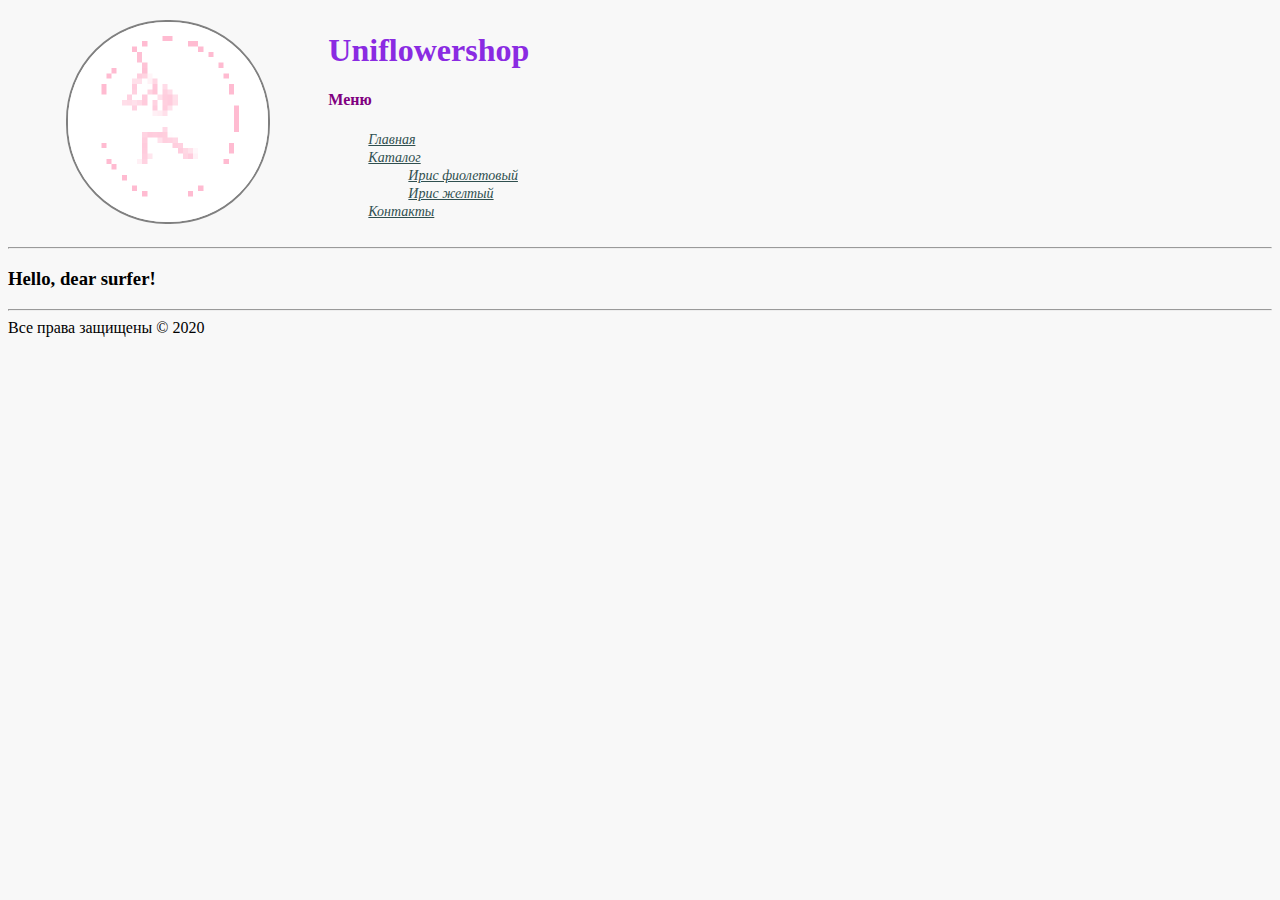
<file: index.html>
<!DOCTYPE html>
<html lang="en">

<head>
    <meta charset="UTF-8">
    <title>Главная станица</title>
    <link rel="stylesheet" href="style.css"> </head>

<body>
    <div class="header">
        <table style="width: 50%">
            <tr>
                <td style="text-align: center"><img src="img/logo.png" alt="logo" class="logo"></td>
                <td>
                    <h1 style="color: blueviolet">Uniflowershop</h1>
                    <h4 style="color: purple">Меню</h4>
                    <ul class="menu">
                        <li><a class="menu_link" href="index.html">Главная</a> </li>
                        <li><a class="menu_link" href="catalog.html">Каталог</a>
                            <ul class="submenu">
                                <li><a class="menu_link" href="catalog/IrisPurple.html">Ирис фиолетовый</a></li>
                                <li><a class="menu_link" href="catalog/IrisYellow.html">Ирис желтый</a></li>
                            </ul>
                        </li>
                        <li><a class="menu_link" href="contacts.html">Контакты</a></li>
                    </ul>
                </td>
            </tr>
        </table>
        <hr> </div>
        <div>    <h3>Hello, dear surfer!</h3></div>

    <div class="footer">
        <hr>
        <footer>Все права защищены &copy;&nbsp;2020</footer>
    </div>
</body>

</html>
</file>
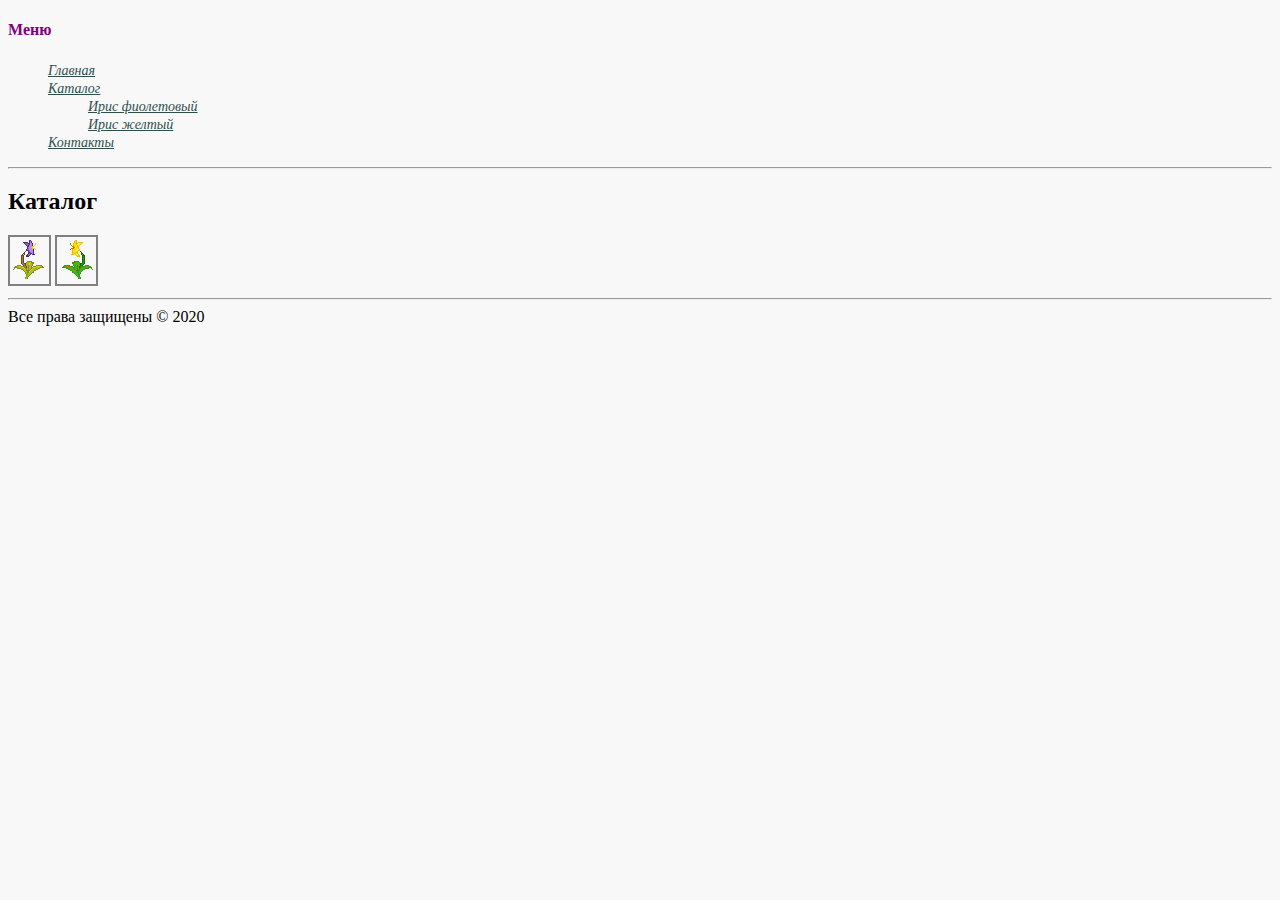
<file: catalog.html>
<!DOCTYPE html>
<html lang="en">

<head>
    <meta charset="UTF-8">
    <title>Каталог</title>
    <link rel="stylesheet" href="style.css"> </head>

<body>
    <div class="header">
        <h4 style="color: purple">Меню</h4>
        <ul class="menu">
            <li><a class="menu_link" href="index.html">Главная</a> </li>
            <li><a class="menu_link" href="catalog.html">Каталог</a>
                <ul class="submenu">
                    <li><a class="menu_link" href="catalog/IrisPurple.html">Ирис фиолетовый</a></li>
                    <li><a class="menu_link" href="catalog/IrisYellow.html">Ирис желтый</a></li>
                </ul>
            </li>
            <li><a class="menu_link" href="contacts.html">Контакты</a></li>
        </ul>
        <hr> </div>
    <div>
        <h2>Каталог</h2>
        <a href="catalog/IrisPurple.html" target="_blank"> <img src="img/IrisPurple.png" alt="IrisPurple"></a>
        <a href="catalog/IrisYellow.html" target="_blank"> <img src="img/IrisYellow.png" alt="IrisYellow"></a>
    </div>
    <div class="footer">
        <hr>
        <footer>Все права защищены &copy;&nbsp;2020</footer>
    </div>
</body>

</html>
</file>
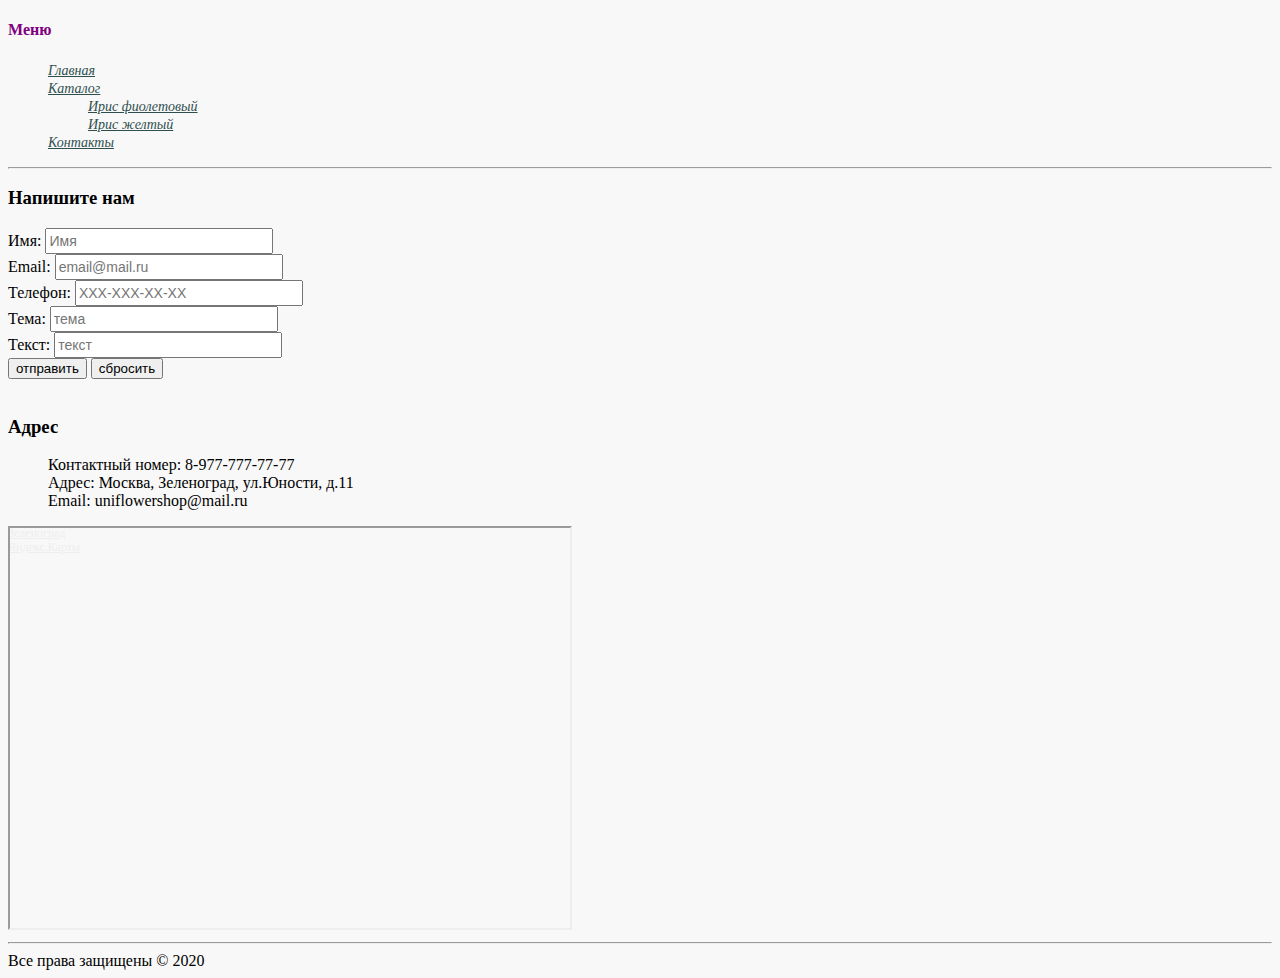
<file: contacts.html>
<!DOCTYPE html>
<html lang="en">

<head>
    <meta charset="UTF-8">
    <title>Контакты</title>
    <link rel="stylesheet" href="style.css"> </head>

<body>
    <div class="header">
        <h4 style="color: purple">Меню</h4>
        <ul class="menu">
            <li><a class="menu_link" href="index.html">Главная</a> </li>
            <li><a class="menu_link" href="catalog.html">Каталог</a>
                <ul class="submenu">
                    <li><a class="menu_link" href="catalog/IrisPurple.html">Ирис фиолетовый</a></li>
                    <li><a class="menu_link" href="catalog/IrisYellow.html">Ирис желтый</a></li>
                </ul>
            </li>
            <li><a class="menu_link" href="contacts.html">Контакты</a></li>
        </ul>
        <hr> 
    </div>
    <div><h3>Напишите нам</h3>
    <form action=""> Имя:
        <input type="text" placeholder="Имя" class="input">
        <br> Email:
        <input type="email" placeholder="email@mail.ru" class="input">
        <br> Телефон:
        <input type="tel" placeholder="XXX-XXX-XX-XX" pattern="[0-9]{3}-[0-9]{3}-[0-9]{2}-[0-9]{2}" class="input">
        <br> Тема:
        <input type="text" placeholder="тема" class="input">
        <br> Текст:
        <input type="text" placeholder="текст" class="input">
        <br>
        <input type="submit" value="отправить">
        <input type="reset" value="сбросить"> </form>
    <br>
    <h3>Адрес</h3>
    <ul class="contacts_adres">
        <li>Контактный номер: 8-977-777-77-77</li>
        <li>Адрес: Москва, Зеленоград, ул.Юности, д.11</li>
        <li>Email: uniflowershop@mail.ru</li>
    </ul></div>
    <div style="position:relative;overflow:hidden;"><a href="https://yandex.ru/maps/216/zelenograd/?utm_medium=mapframe&utm_source=maps" style="color:#eee;font-size:12px;position:absolute;top:0px;">Зеленоград</a><a href="https://yandex.ru/maps/216/zelenograd/?from=tabbar&ll=37.226890%2C55.997780&source=serp_navig&utm_medium=mapframe&utm_source=maps&z=16.86" style="color:#eee;font-size:12px;position:absolute;top:14px;">Яндекс.Карты</a>
        <iframe src="https://yandex.ru/map-widget/v1/-/CCUAFLVbxC" width="560" height="400" frameborder="1" allowfullscreen="true" style="position:relative;"></iframe>
    </div>
    <div class="footer">
        <hr>
        <footer>Все права защищены &copy;&nbsp;2020</footer>
    </div>
</body>

</html>
</file>
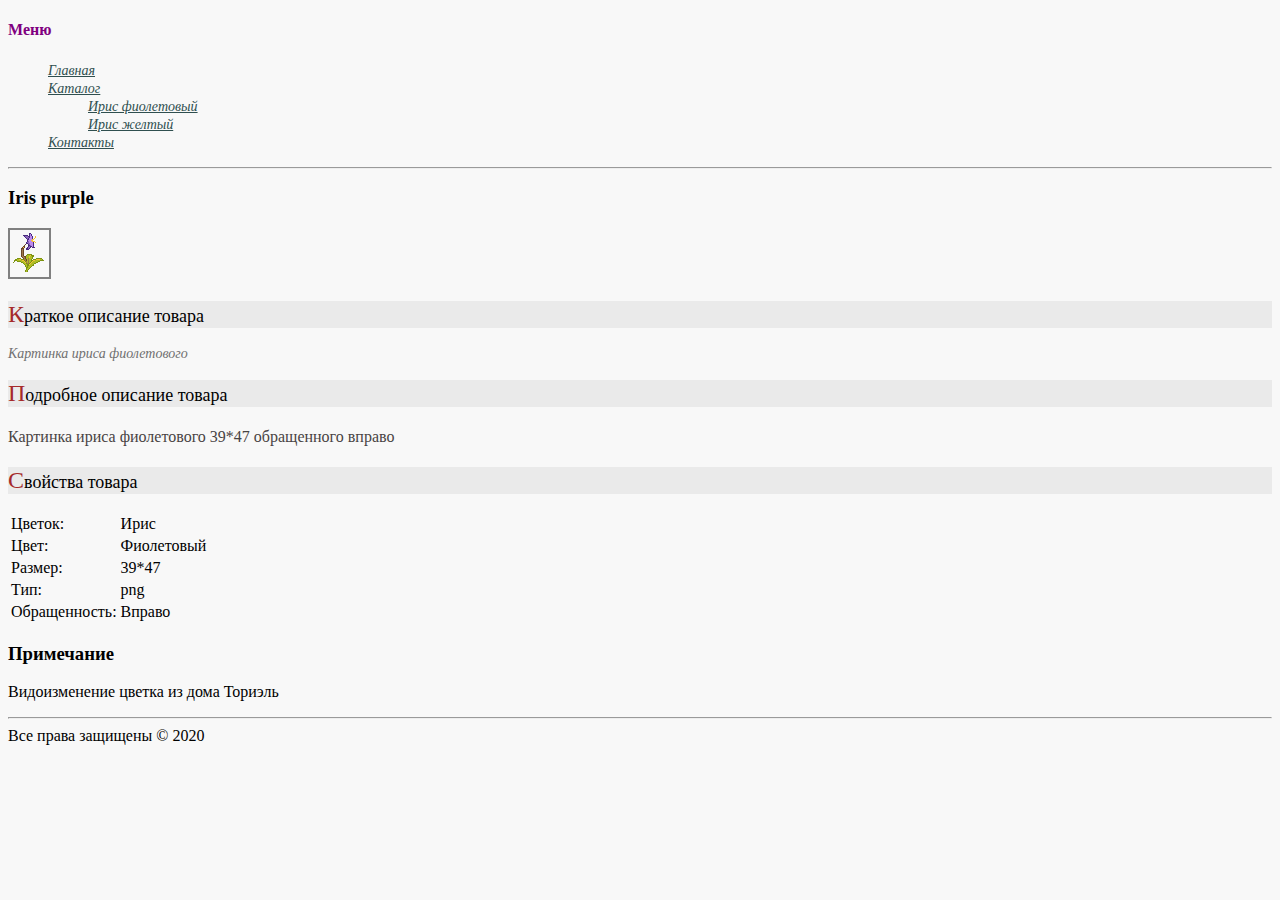
<file: catalog/IrisPurple.html>
<!DOCTYPE html>
<html>

<head>
    <meta charset="UTF-8">
    <title>iris purple</title>
    <link rel="stylesheet" href="../style.css" > </head>

<body>
    <div class="header">
        <h4 style="color: purple">Меню</h4>
        <ul class="menu">
            <li><a class="menu_link" href="../index.html">Главная</a> </li>
            <li><a class="menu_link" href="../catalog.html">Каталог</a>
                <ul class="submenu">
                    <li><a class="menu_link" href="../catalog/IrisPurple.html">Ирис фиолетовый</a></li>
                    <li><a class="menu_link" href="../catalog/IrisYellow.html">Ирис желтый</a></li>
                </ul>
            </li>
            <li><a class="menu_link" href="../contacts.html">Контакты</a></li>
        </ul>
        <hr> </div>
    <div>
        <h3>Iris purple</h3>
        <a href="https://geekbrains.ru/users/4103836" target="_blank"> <img src="../img/IrisPurple.png" alt="IrisPurple"></a>
        <h3 class="short_description_title">Краткое описание товара</h3>
        <p class="short_description">Картинка ириса фиолетового</p>
        <h3 class="long_description_title">Подробное описание товара</h3>
        <p class="long_description">Картинка ириса фиолетового 39*47 обращенного вправо </p>
        <h3 class="characteristics_title">Свойства товара</h3>
        <!--
           <ul class="characteristics">
            <li>Цветок: Ирис</li>
            <li>Цвет: фиолетовый</li>
            <li>Размер изображения: 39*47</li>
            <li>Тип файла: png</li>
            <li>Обращенность: вправо</li>
        </ul>
        -->
                <table>
            <tr>
                <td>Цветок: </td>
                <td>Ирис</td>
            </tr>
            <tr>
                <td>Цвет: </td>
                <td>Фиолетовый</td>
            </tr>
            <tr>
                <td>Размер: </td>
                <td>39*47</td>
            </tr>
            <tr>
                <td>Тип: </td>
                <td>png</td>
            </tr>
            <tr>
                <td>Обращенность: </td>
                <td>Вправо</td>
            </tr>
        </table>
        <h3>Примечание</h3>
        <p class="remark">Видоизменение цветка из дома Ториэль</p>
    </div>
    <div class="footer">
        <hr>
        <footer>Все права защищены &copy;&nbsp;2020</footer>
    </div>
</body>

</html>
</file>
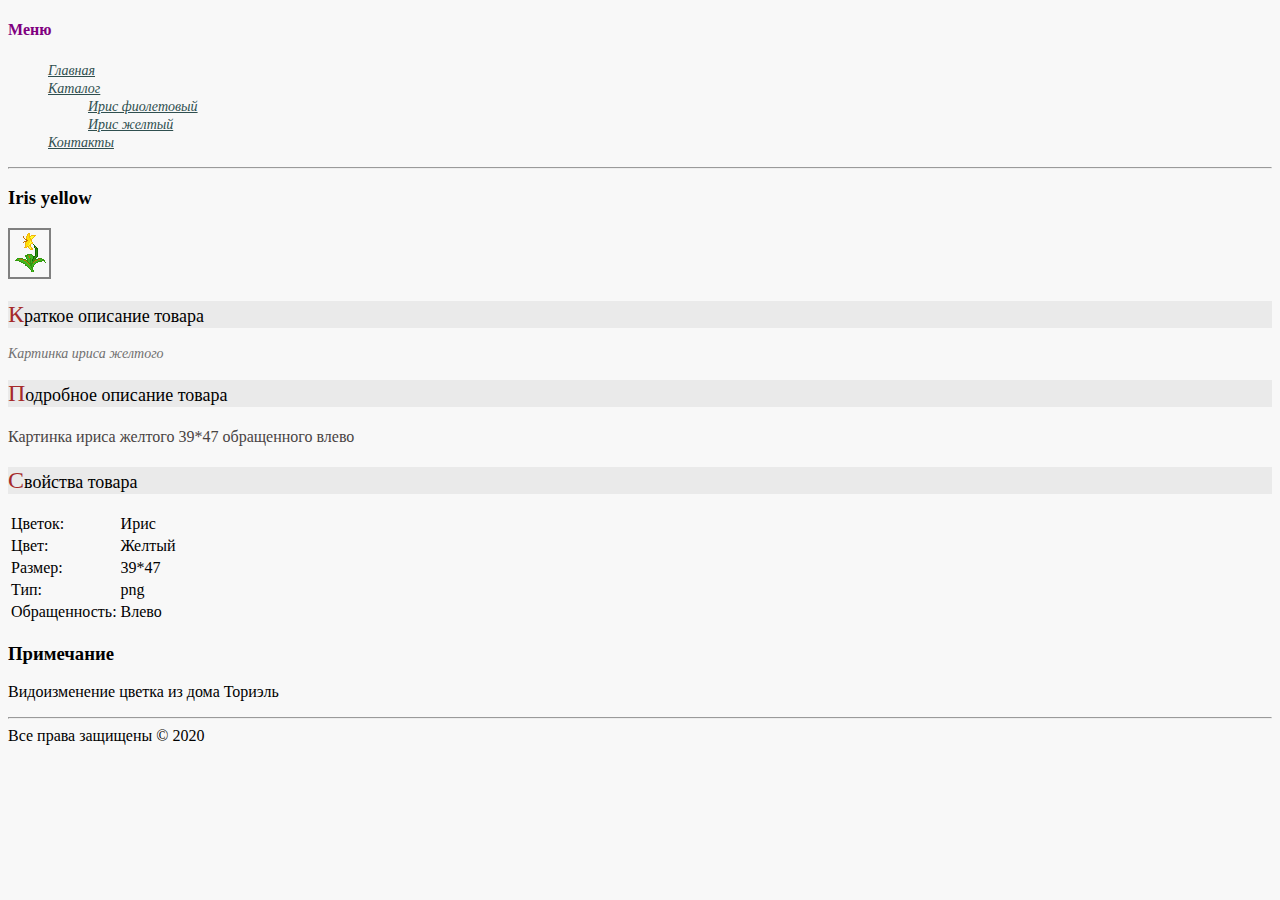
<file: catalog/IrisYellow.html>
<!DOCTYPE html>
<html>

<head>
    <meta charset="UTF-8">
    <title>iris yellow</title>
    <link rel="stylesheet" href="../style.css"> </head>

<body>
    <div class="header">
        <h4 style="color: purple">Меню</h4>
        <ul class="menu">
            <li><a class="menu_link" href="../index.html">Главная</a> </li>
            <li><a class="menu_link" href="../catalog.html">Каталог</a>
                <ul class="submenu">
                    <li><a class="menu_link" href="../catalog/IrisPurple.html">Ирис фиолетовый</a></li>
                    <li><a class="menu_link" href="../catalog/IrisYellow.html">Ирис желтый</a></li>
                </ul>
            </li>
            <li><a class="menu_link" href="../contacts.html">Контакты</a></li>
        </ul>
        <hr> </div>
    <div>
        <h3>Iris yellow</h3>
        <a href="https://geekbrains.ru/users/4103836" target="_blank"> <img src="../img/IrisYellow.png" alt="IrisYellow"></a>
        <h3 class="short_description_title">Краткое описание товара</h3>
        <p class="short_description">Картинка ириса желтого</p>
        <h3 class="long_description_title">Подробное описание товара</h3>
        <p class="long_description">Картинка ириса желтого 39*47 обращенного влево</p>
        <h3 class="characteristics_title">Свойства товара</h3>
        <!--
           <ul class="characteristics">
            <li>Цветок: Ирис</li>
            <li>Цвет: желтый</li>
            <li>Размер изображения: 39*47</li>
            <li>Тип файла: png</li>
            <li>Обращенность: влево</li>
        </ul>
        -->
        <table>
            <tr>
                <td>Цветок: </td>
                <td>Ирис</td>
            </tr>
            <tr>
                <td>Цвет: </td>
                <td>Желтый</td>
            </tr>
            <tr>
                <td>Размер: </td>
                <td>39*47</td>
            </tr>
            <tr>
                <td>Тип: </td>
                <td>png</td>
            </tr>
            <tr>
                <td>Обращенность: </td>
                <td>Влево</td>
            </tr>
        </table>
        <h3>Примечание</h3>
        <p class="remark">Видоизменение цветка из дома Ториэль</p>
    </div>
    <div class="footer">
        <hr>
        <footer>Все права защищены &copy;&nbsp;2020</footer>
    </div>
</body>

</html>
</file>
<file: style.css>
body{
    background-color: #f8f8f8
}

.menu{
    list-style-type: none
        
}

.submenu{
    list-style-type: none
}

.short_description_title, .long_description_title, .characteristics_title{
    color: black;
    font-size: 18px;
    font-weight: 400;
    background-color: #eaeaea;
}

.short_description_title::first-letter, .long_description_title::first-letter, .characteristics_title::first-letter{
    color: brown;
    font-size: 24px;
}

.short_description{
    color: #707070;
    font-size: 14px;
    font-style: italic;
    line-height: 16px;
}

.long_description{
    color:#484343;
    font-size: 16px;
    font-weight: 400;
    line-height: 24px;
    text-align: left;
}

.characteristics{
    color:#485345;
    font-size: 16px;
    font-weight: 400;
    line-height: 24px;
    text-align: left;
    list-style-type:square;
    font-style: oblique;
}

.input{
    color: cadetblue;
    font-size: 14px;
    height: 20px;
    width: 220px;
}

.contacts_adres{
    list-style-type: none;
}

.menu_link{
    color:darkslategrey;
    font-size: 14px;
    font-style: italic;
}

.menu_link:hover{
    color:purple;
}

img[alt="IrisPurple"], img[alt="IrisYellow"]{
    border: 2px solid gray;
}

img[alt="IrisPurple"]:hover, img[alt="IrisYellow"]:hover{
    border: 2px solid #f8f8f8;
}

.logo{
    width: 200px;
    height: 200px;
    border-radius: 100px;
    border: 2px solid grey
}
</file>
